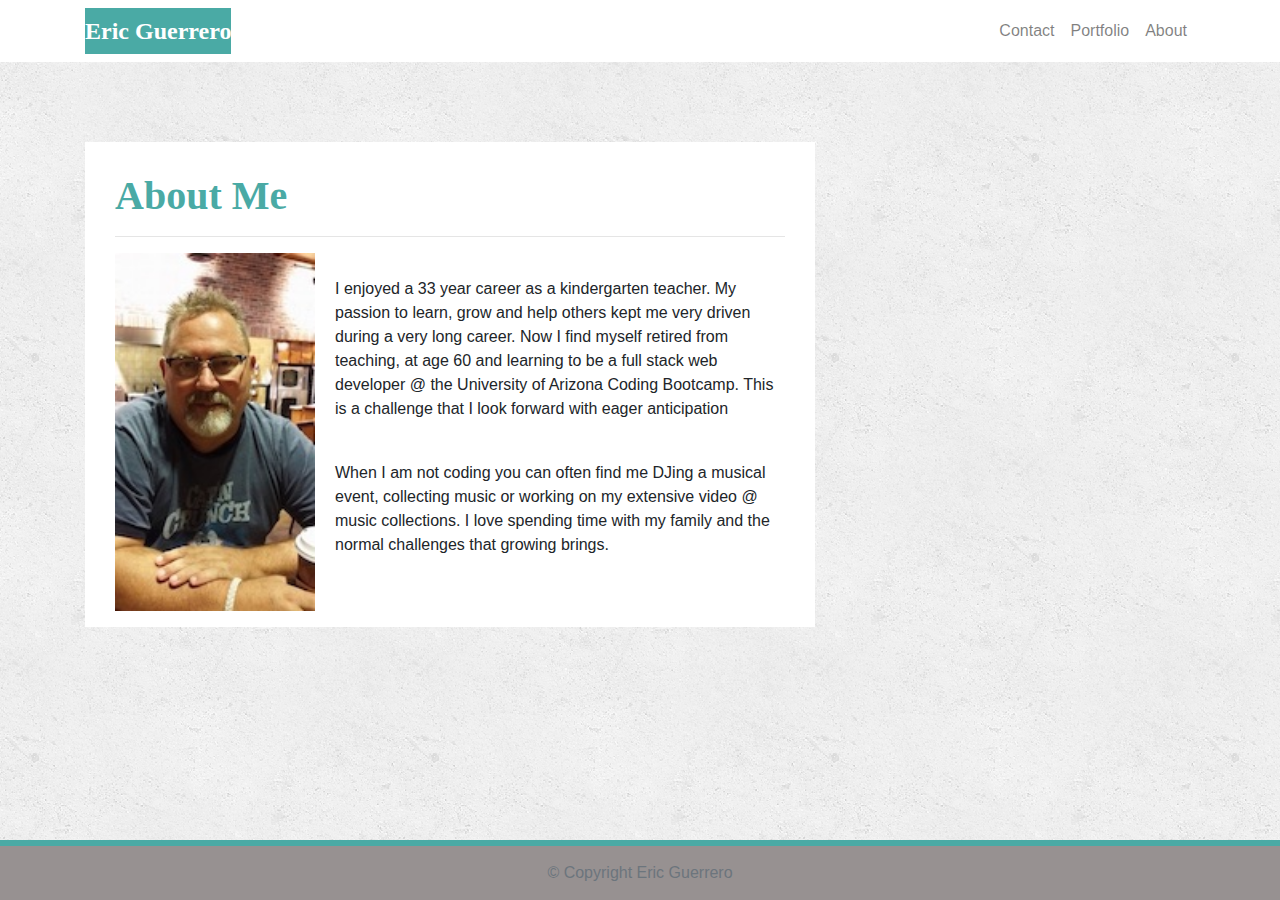
<file: index.html>
<!DOCTYPE html>
<html lang="en-us">

<head>

  <meta charset="UTF-8">
  <meta name="viewport" content="width=device-width, initial-scale=1.0">
  <meta http-equiv="X-UA-Compatible" content="ie=edge">

  <title>Bootstrap Portfolio</title>

  <link rel="stylesheet" href="https://maxcdn.bootstrapcdn.com/bootstrap/4.0.0/css/bootstrap.min.css">
  <link rel="stylesheet" href="assets/css/styles.css" media="screen">

</head>

<body>
  <nav class="navbar navbar-expand-lg navbar-light navbar-fixed-top">
    <div class="container">
      
      <div class="navbar-header">
        <a class="navbar-brand" href="index.html" id="logo">Eric Guerrero</a>
      </div>
      <button class="navbar-toggler collapsed ml-auto" data-toggle="collapse" data-target="#page-nav-collapse" aria-expanded="false">
          <span class="sr-only">Toggle navigation</span>
          <span class="icon-bar"></span>
          <span class="icon-bar"></span>
          <span class="icon-bar"></span>
        </button>
     
      <div class="collapse navbar-collapse" id="page-nav-collapse">
        <ul class="nav navbar-nav ml-auto">
          <li>
            <a class="nav-link" href="contact.html">Contact</a>
          </li>
          <li>
            <a class="nav-link" href="portfolio.html">Portfolio</a>
          </li>
          <li>
            <a class="nav-link" href="index.html">About</a>
          </li>
        </ul>
      </div>
    </div> 
  </nav>
  
  <main class="container">
    <section class="row">
      <div class="col-md-8">
        <article class="block">
          <h1 class="block-header">About Me</h1>
          <hr />
          <img src="assets/images/Me.jpg" alt="Me" id="about-image" />
          <br>
          <p>I enjoyed a 33 year career as a kindergarten teacher. My passion to learn, grow and help others kept me very
            driven during a very long career. Now I find myself retired from teaching, at age 60 and learning to be a 
            full stack web developer @ the University of Arizona Coding Bootcamp. This is a challenge that I look forward
            with eager anticipation </p>
          <br />
          <p>When I am not coding you can often find me DJing a musical event, collecting music or working on my extensive
            video @ music collections. I love spending time with my family and the normal challenges that growing brings.
          </p>
          <br>
        </article>
      </div>
    </section>
  </main>
  

  <footer class="footer">
    <div class="two-toned-footer-color"></div>
    <p class="text-muted text-muted-footer text-center">
      &copy; Copyright Eric Guerrero
    </p>
  </footer>
  
  <script type="text/javascript" src="https://cdnjs.cloudflare.com/ajax/libs/jquery/3.2.1/jquery.min.js"></script>
  <script src="https://maxcdn.bootstrapcdn.com/bootstrap/4.0.0/js/bootstrap.min.js"></script>
</body>

</html>
</file>
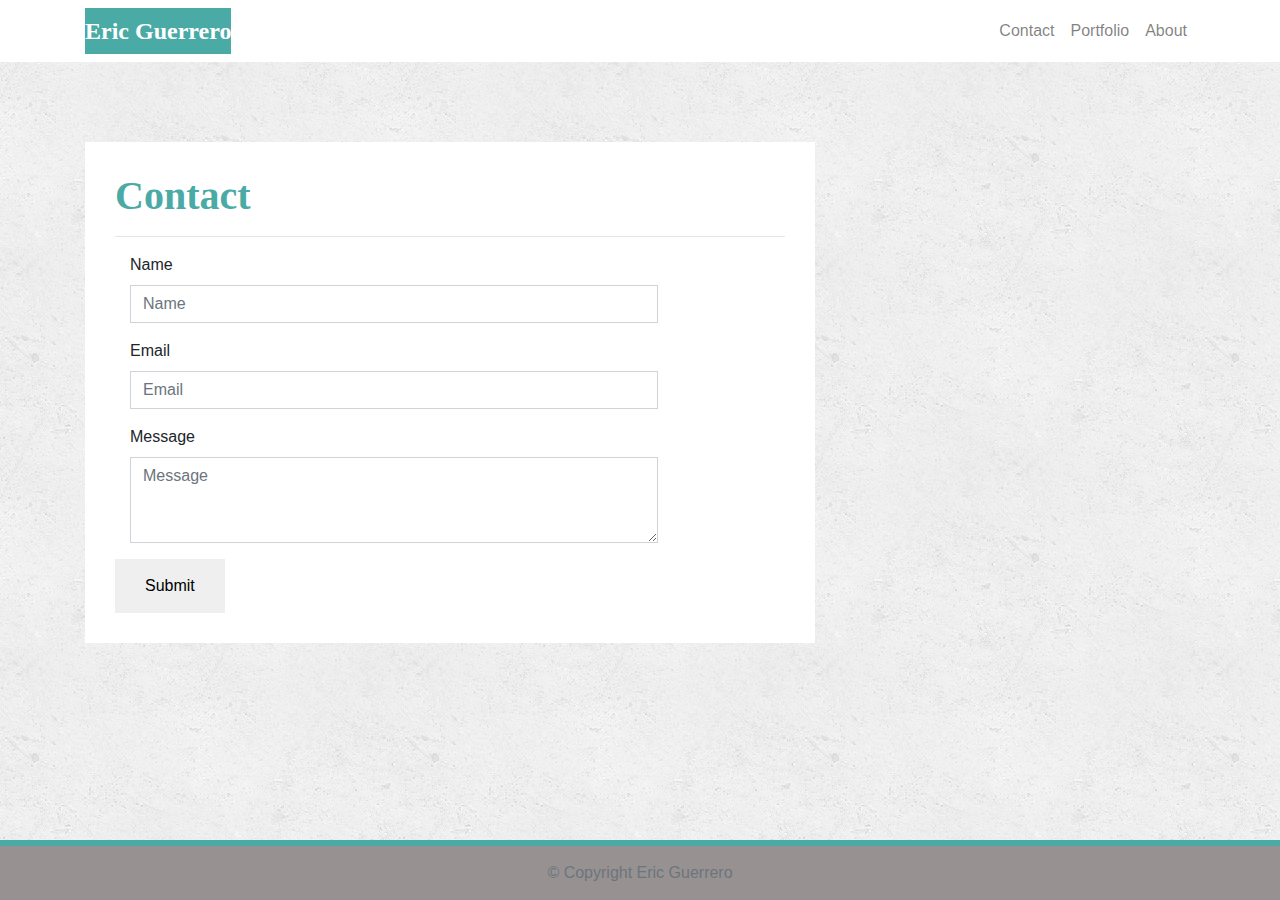
<file: contact.html>
<!DOCTYPE html>
<html lang="en-us">

<head>

  <meta charset="UTF-8">
  <meta name="viewport" content="width=device-width, initial-scale=1.0">
  <meta http-equiv="X-UA-Compatible" content="ie=edge">

  <title>Bootstrap Portfolio</title>

  <link rel="stylesheet" href="https://maxcdn.bootstrapcdn.com/bootstrap/4.0.0/css/bootstrap.min.css">
  <link rel="stylesheet" href="assets/css/styles.css" media="screen">

</head>

<body>

  <nav class="navbar navbar-expand-lg navbar-light navbar-fixed-top">
    <div class="container">
      <div class="navbar-header">
        <a class="navbar-brand" href="index.html" id="logo">Eric Guerrero</a>
      </div>
      <button class="navbar-toggler collapsed ml-auto" data-toggle="collapse" data-target="#page-nav-collapse" aria-expanded="false">
          <span class="sr-only">Toggle navigation</span>
          <span class="icon-bar"></span>
          <span class="icon-bar"></span>
          <span class="icon-bar"></span>
        </button>
      <!-- Collect the nav links, forms, and other content for toggling -->
      <div class="collapse navbar-collapse" id="page-nav-collapse">
        <ul class="nav navbar-nav ml-auto">
          <li>
            <a class="nav-link" href="contact.html">Contact</a>
          </li>
          <li>
            <a class="nav-link" href="portfolio.html">Portfolio</a>
          </li>
          <li>
            <a class="nav-link" href="index.html">About</a>
          </li>
        </ul>
      </div>
    </div>
  </nav>
 

  
  <main class="container">
    <section class="row">
      <div class="col-md-8">
        <form class="block form-horizontal">
          <h1 class="block-header">Contact</h1>
          <hr />
          <div class="form-group">
            <label for="name" class="col-sm-2 control-label">Name</label>
            <div class="col-sm-10">
              <input type="email" class="form-control" id="name" placeholder="Name">
            </div>
          </div>
          <div class="form-group">
            <label for="email" class="col-sm-2 control-label">Email</label>
            <div class="col-sm-10">
              <input type="password" class="form-control" id="email" placeholder="Email">
            </div>
          </div>
          <div class="form-group">
            <label class="col-sm-2 control-label" for="msg">Message</label>
            <div class="col-sm-10">
              <textarea id="msg" class="form-control" rows="3" placeholder="Message"></textarea>
            </div>
          </div>
          <button class="submit-btn">Submit</button>
        </form>
      </div>
    </section>
  </main>
  

  
  <footer class="footer">
    <div class="two-toned-footer-color"></div>
    <p class="text-muted text-muted-footer text-center">
      &copy; Copyright Eric Guerrero
    </p>
  </footer>
  

 
  <script type="text/javascript" src="https://cdnjs.cloudflare.com/ajax/libs/jquery/3.2.1/jquery.min.js"></script>
  <script src="https://maxcdn.bootstrapcdn.com/bootstrap/4.0.0/js/bootstrap.min.js"></script>

</body>

</html>
</file>
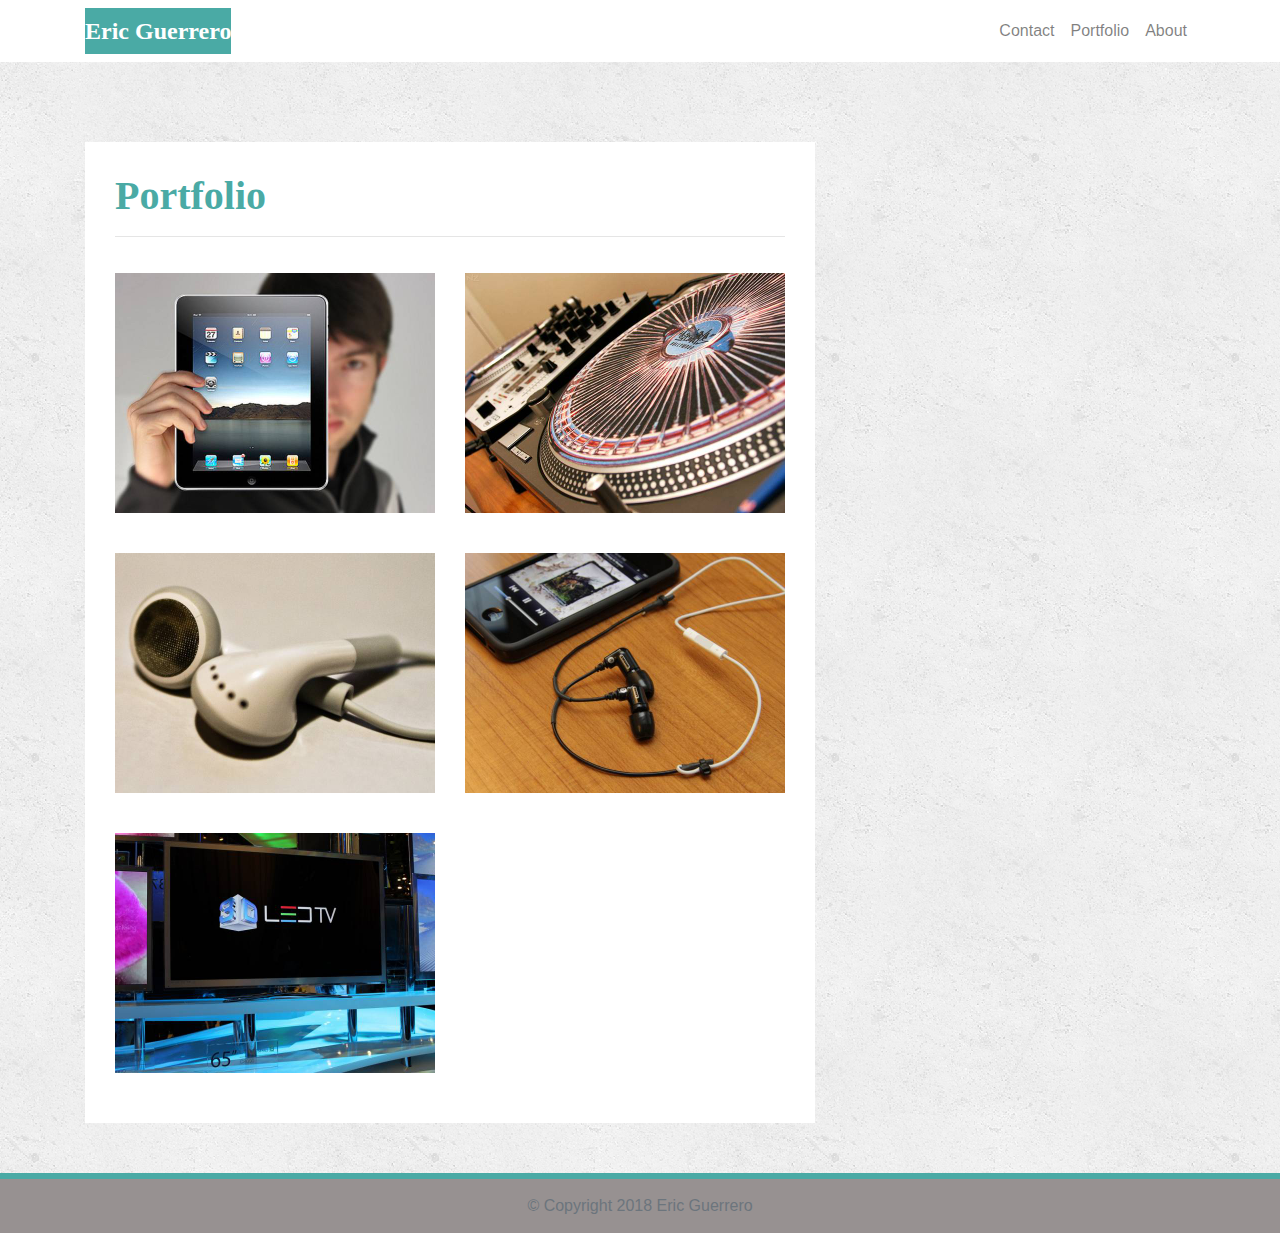
<file: portfolio.html>
<!DOCTYPE html>
<html lang="en-us">

<head>

  <meta charset="UTF-8">
  <meta name="viewport" content="width=device-width, initial-scale=1.0">
  <meta http-equiv="X-UA-Compatible" content="ie=edge">

  <title>Bootstrap Portfolio</title>

 
  <link rel="stylesheet" href="https://maxcdn.bootstrapcdn.com/bootstrap/4.0.0/css/bootstrap.min.css">
  <link rel="stylesheet" href="assets/css/styles.css" media="screen">

</head>

<body>
  <nav class="navbar navbar-expand-lg navbar-light navbar-fixed-top">
    <div class="container">
      <div class="navbar-header">
        <a class="navbar-brand" href="index.html" id="logo">Eric Guerrero</a>
      </div>
      <button class="navbar-toggler collapsed ml-auto" data-toggle="collapse" data-target="#page-nav-collapse" aria-expanded="false">
          <span class="sr-only">Toggle navigation</span>
          <span class="icon-bar"></span>
          <span class="icon-bar"></span>
          <span class="icon-bar"></span>
        </button>
      
      <div class="collapse navbar-collapse" id="page-nav-collapse">
        <ul class="nav navbar-nav ml-auto">
          <li>
            <a class="nav-link" href="contact.html">Contact</a>
          </li>
          <li>
            <a class="nav-link" href="portfolio.html">Portfolio</a>
          </li>
          <li>
            <a class="nav-link" href="index.html">About</a>
          </li>
        </ul>
      </div>
    </div>
  </nav>
 

  
  <div class="container">
    <main class="row">
      <div class="col-md-8">
        <article class="block">
          <h1 class="block-header">Portfolio</h1>
          <hr />
          <div class="row">
            <div class="col-sm-6 col-md-12 col-lg-6">
              <img class="img-fluid port-image" src="assets/images/img-1.jpg" alt="Guess Game" />
            </div>
            <div class="col-sm-6 col-md-12 col-lg-6">
              <img class="img-fluid port-image" src="assets/images/img-2.jpg" alt="RPG Game" />
            </div>
          </div>
          <div class="row">
            <div class="col-sm-6 col-md-12 col-lg-6">
              <img class="img-fluid port-image" src="assets/images/img-3.jpg" alt="Trivia Game" />
            </div>
            <div class="col-sm-6 col-md-12 col-lg-6">
              <img class="img-fluid port-image" src="assets/images/img-4.jpg" alt="Music Widget" />
            </div>
          </div>
          <div class="row">
            <div class="col-sm-6 col-md-12 col-lg-6">
              <img class="img-fluid port-image" src="assets/images/img-5.jpg" alt="RPS Game " />
            </div>
          </div>
        </article>
      </div>
    </main>
  </div>
  

  <footer class="footer">
    <div class="two-toned-footer-color"></div>
    <p class="text-muted text-muted-footer text-center">
      &copy; Copyright 2018 Eric Guerrero
    </p>
  </footer>
  

  <script type="text/javascript" src="https://cdnjs.cloudflare.com/ajax/libs/jquery/3.2.1/jquery.min.js"></script>
  <script src="https://maxcdn.bootstrapcdn.com/bootstrap/4.0.0/js/bootstrap.min.js"></script>

</body>

</html>
</file>
<file: assets/css/styles.css>
/* --- STYLES FOR ALL PAGES --- */
body {
  /* Typography */
  font-family: Arial, "Helvetica Neue", Helvetica, sans-serif;

  /* Visual */
  background-image: url("../images/concrete_seamless.png");
}

html {
  /* Positioning */
  position: relative;

  /* Box-model */
  min-height: 100%;
}

/* add space for fixed nav */
main {
  margin: 80px 0;
}

/* create styles for use for all white main boxes */
.block {
  background-color: #fff;

  padding: 30px;
  margin-bottom: 30px;
}

.block-header {
  /* Typography */
  color: #4aaaa5;
  font-family: Georgia, Times, "Times New Roman", serif;
  font-weight: bold;
}

/* NAV START */
#logo {
  font-family: Georgia, Times, "Times New Roman", serif;

  /* Typography */
  font-size: 24px;
  font-weight: bold;
  color: #fff;

  /* Visual */
  background: #4aaaa5;
}

/* override bootstrap hover color and border */
.navbar-default .navbar-nav > li > a:hover {
  color: #4aaaa5;
}

.navbar {
  background: white;
  border: none;
}

/* media query for nav background color change */
@media only screen and (max-width: 767px) {
  .navbar-header {
    background-color: #4aaaa5;
  }
}
/* END NAV */


/* CONNECT W/ ME CSS */
.connect-header {
  /* Typography */
  font-size: 25px;
}

.connect-photo {
  /* Box-model */
  width: 55px;
  height: 55px;
}

#images {
  /* Box-model */
  padding-top: 15px;

  /* Typography */
  text-align: center;
}
/* END CONNECT W/ ME */


/* BEGIN FOOTER */
.footer {
  /* Positioning */
  position: absolute;
  bottom: 0;

  /* Box-model */
  width: 100%;
  height: 60px;

  /* Visual */
  background-color: rgb(151, 145, 145);
}

.text-muted-footer {
  /* Box-model */
  margin-top: 15px;

  /* Typography */
  color: white;
}

.two-toned-footer-color {
  /* Box-model */
  height: 6px;
  padding-top: 3px;

  /* Visual */
  background-color: #4aaaa5;
}
/* END FOOTER */
/* --- END STYLES FOR ALL PAGES --- */

/* --- PAGE-SPECIFIC STYLES --- */
/* ABOUT-ME PAGE */
.about-me-header {
  /* Positioning */
  margin-bottom: 33px;
  font-family: Georgia, Times, "Times New Roman", serif;

  /* Typography */
  font-size: 32px;
  font-weight: bold;
  color: #4aaaa5;
}

#about-image {
  /* Positioning */
  float: left;

  /* Box-model */
  width: 200px;
  margin: 0 20px 10px 0;
}
/* END ABOUT-ME PAGE */


/* PORTFOLIO PAGE */
.port-image {
  margin: 20px auto;
}
/* END PORTFOLIO PAGE */


/* CONTACT FORM PAGE  */
.form-control {
  /* give input boxes right angles */
  border-radius: 0;

  /* keep from horizontally resizing text area */
  min-width: 100%;
  max-width: 100%;
}

.submit-btn {
  padding: 15px 30px;
  font-size: 16px;
  font-weight: lighter;
  color: #ffffff
  background-color: #4aaaa5;
  border: 0;
}

.submit-btn:hover {
  opacity: .7;
}
</file>
